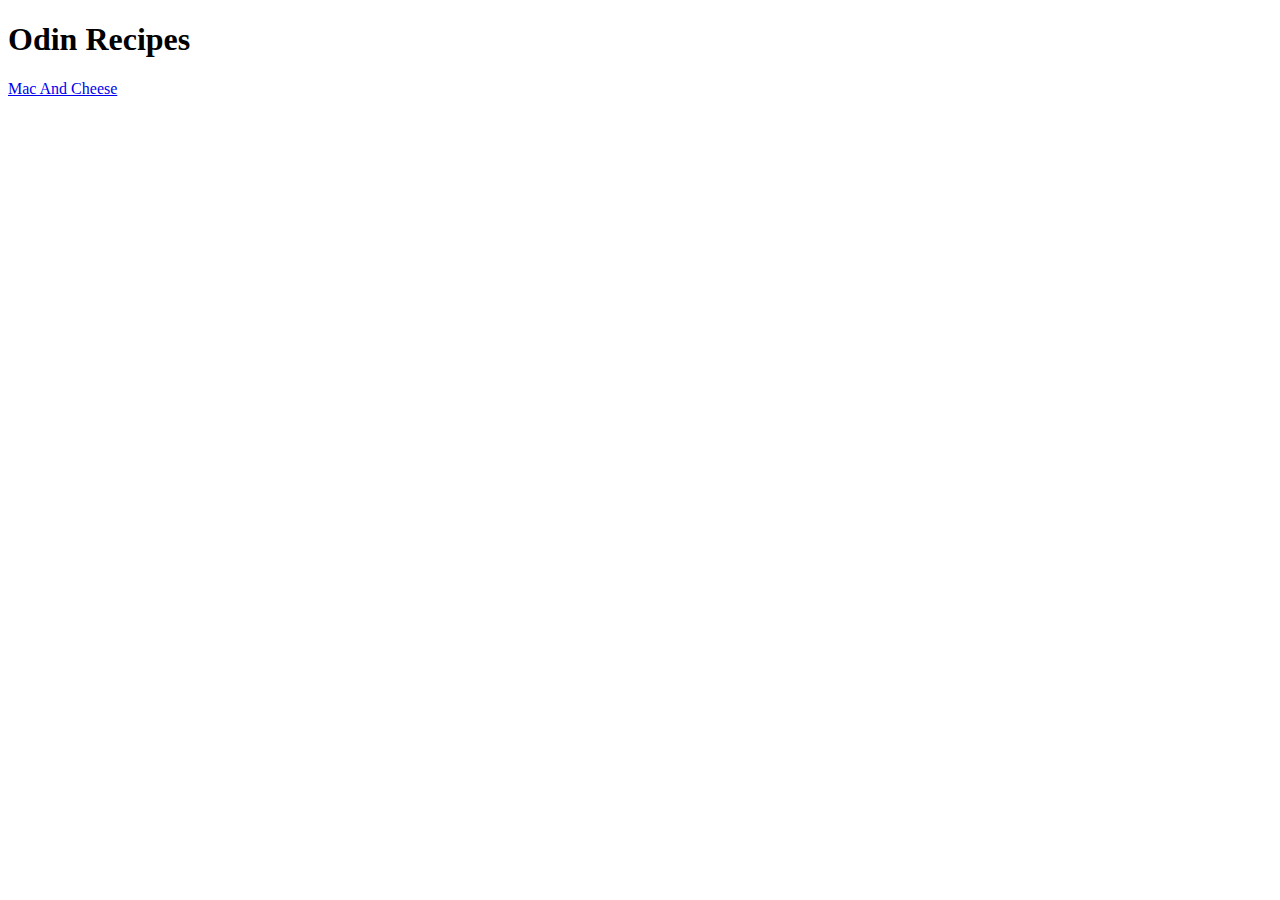
<file: index.html>
<!DOCTYPE html>
<html lang="en">
<head>
    <meta charset="UTF-8">
    <meta http-equiv="X-UA-Compatible" content="IE=edge">
    <meta name="viewport" content="width=device-width, initial-scale=1.0">
    <title>Odin Recipe Project</title>
</head>
<body>
   <h1>Odin Recipes</h1>
   <a href="reciptes/Mac-N-Cheese.html">Mac And Cheese</a>
</body>
</html>
</file>
